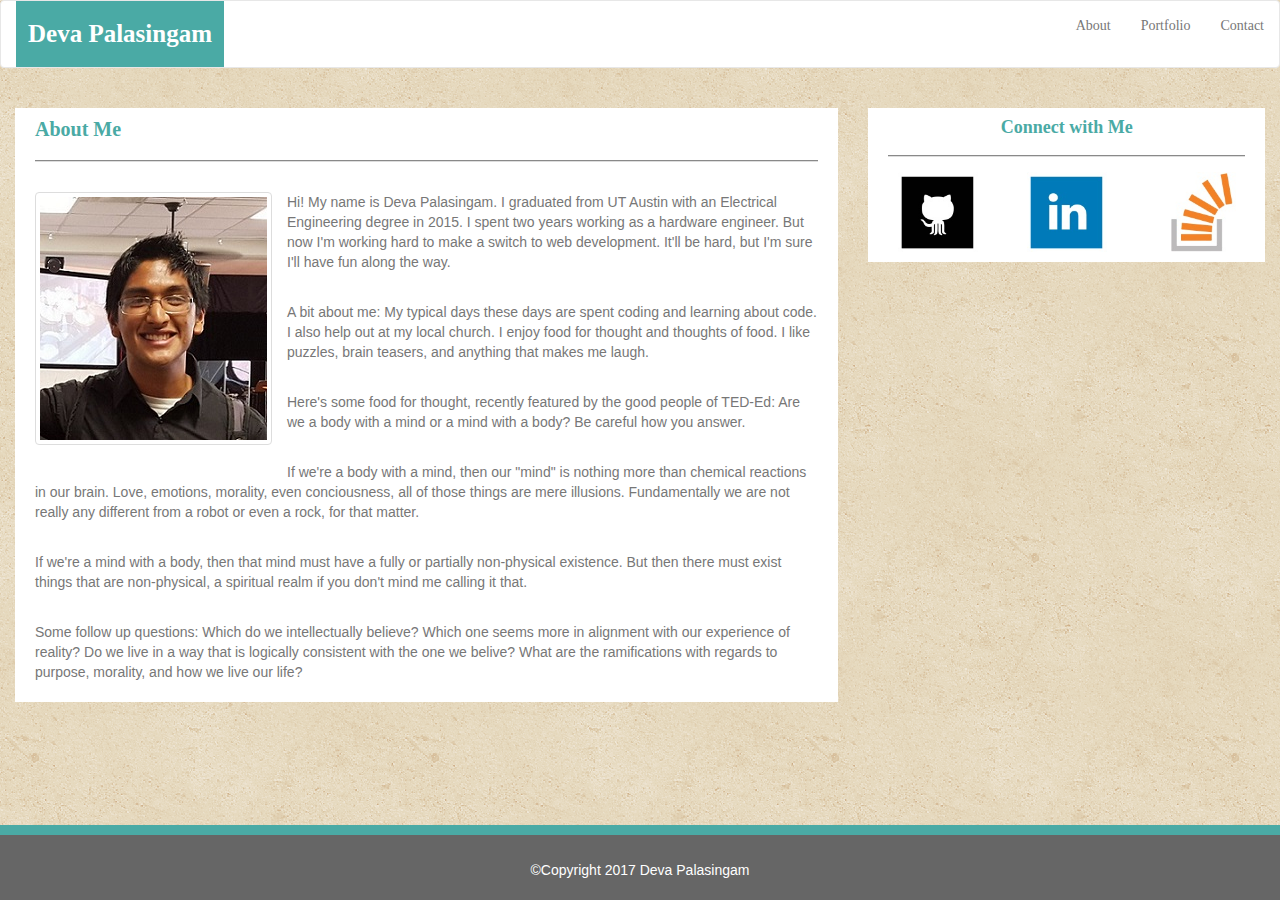
<file: index.html>
<!DOCTYPE html>
<html lang="en-us">
<html>
<head>
	<meta charset="utf-8">
	<meta name="viewport" content="width=device-width, initial-scale=1.0">

	<title>About Me</title>

	<link rel="stylesheet" type="text/css" href="assets/css/reset.css">

	<link href="https://maxcdn.bootstrapcdn.com/bootstrap/3.3.7/css/bootstrap.min.css" rel="stylesheet" integrity="sha384-BVYiiSIFeK1dGmJRAkycuHAHRg32OmUcww7on3RYdg4Va+PmSTsz/K68vbdEjh4u" crossorigin="anonymous">

	

	<link rel="stylesheet" type="text/css" href="assets/css/style.css">

</head>
<body>

	<section class="big-wrapper">

	<nav class="navbar navbar-default">
	  	<div class="container-fluid">
		    <!-- Brand and toggle get grouped for better mobile display -->

			    <div class="navbar-header">
					Deva Palasingam
			    </div>

		    	<ul class="nav navbar-nav navbar-right">
			        <li><a href="index.html">About</a></li>
			        
			        <li><a href="portfolio.html">Portfolio</a></li>

			        <li><a href="contact.html">Contact</a></li>
		    	</ul>
		    
		</div><!-- /.container-fluid -->
	</nav>

	<div class="container wrapper">
		<div class="row">
			<div class="col-xs-12 col-md-8">
				<div class="left-box">
					<!-- This section is for the content of left-box -->
					<h1>About Me</h1>

					<div class="row">
						<div class="col-xs-12">
					    	<img class="thumbnail img-responsive" src="assets/images/Deva-img.jpg" alt="Deva">
				    	
					        	<p>Hi! My name is Deva Palasingam. I graduated from UT Austin with an Electrical Engineering degree in 2015. I spent two years working as a hardware engineer. But now I'm working hard to make a switch to web development. It'll be hard, but I'm sure I'll have fun along the way.</p>

					        	<br>

					        	<p>A bit about me: My typical days these days are spent coding and learning about code. I also help out at my local church. I enjoy food for thought and thoughts of food. I like puzzles, brain teasers, and anything that makes me laugh.</p>

					        	<br>

					        	<p>Here's some food for thought, recently featured by the good people of TED-Ed: Are we a body with a mind or a mind with a body? Be careful how you answer.</p>

					        	<br>

					        	<p>If we're a body with a mind, then our "mind" is nothing more than chemical reactions in our brain. Love, emotions, morality, even conciousness, all of those things are mere illusions. Fundamentally we are not really any different from a robot or even a rock, for that matter.</p>

					        	<br>

					        	<p>If we're a mind with a body, then that mind must have a fully or partially non-physical existence. But then there must exist things that are non-physical, a spiritual realm if you don't mind me calling it that.</p>

					        	<br>

					        	<p>Some follow up questions: Which do we intellectually believe? Which one seems more in alignment with our experience of reality? Do we live in a way that is logically consistent with the one we belive? What are the ramifications with regards to purpose, morality, and how we live our life?</p>
					    </div>	
					</div>

					<!-- ................................... -->
				</div>
			</div>



			<div class="col-xs-12 col-md-4">
				<div class="right-box">	
					<h2>Connect with Me</h2>
					<div class="row social-network">
						<div class="col-xs-4">
							<a href="https://github.com/DevaPalasingam">
								<img class="img-responsive social-link" src="assets/images/GitHubLogo.jpg" alt="GitHub" width=80 height=80>
							</a>
						</div>

						<div class="col-xs-4">
							<a class="linkedin" href="https://www.linkedin.com/in/deva-palasingam">
								<img class="img-responsive social-link" src="assets/images/LinkedInLogo.jpg" alt="LinkedIn" width=80 height=80>
							</a>
						</div>

						<div class="col-xs-4">
							<a href="https://stackoverflow.com/users/8661532/deva">
								<img class="img-responsive social-link" src="assets/images/StackOverflowIcon.jpg" alt="StackOverflow" width=80 height=80>
							</a>
						</div>
					</div>
				</div>	
			</div>
		</div>
	</div>

	</section>

	<div class="copyright-background">
		<footer>&copy;Copyright 2017 Deva Palasingam</footer>	
	</div>

</body>
</html>
</file>
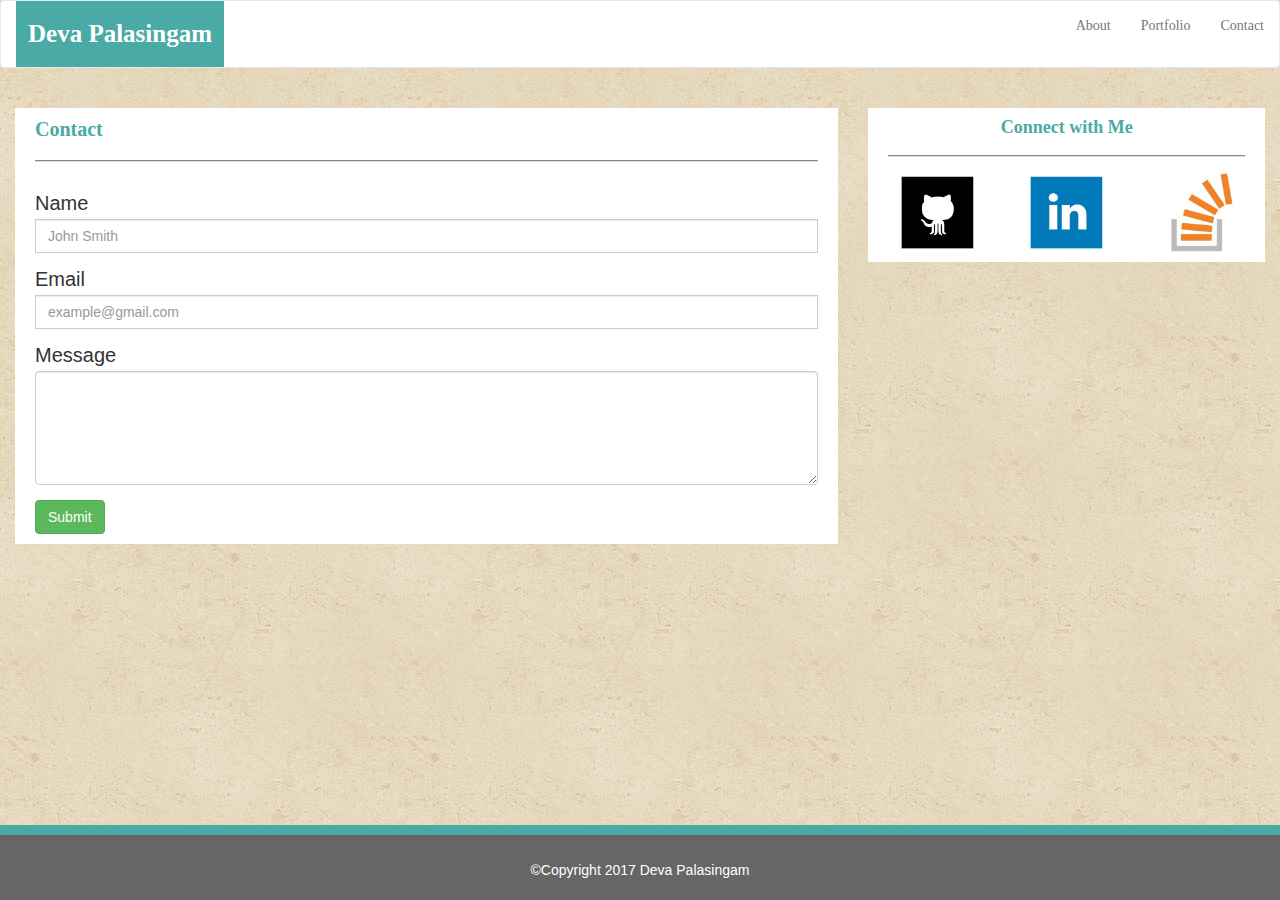
<file: contact.html>
<!DOCTYPE html>
<html lang="en-us">
<html>
<head>
	<meta charset="utf-8">
	<meta name="viewport" content="width=device-width, initial-scale=1.0">

	<title>About Me</title>

	<link rel="stylesheet" type="text/css" href="assets/css/reset.css">
	
	<link href="https://maxcdn.bootstrapcdn.com/bootstrap/3.3.7/css/bootstrap.min.css" rel="stylesheet" integrity="sha384-BVYiiSIFeK1dGmJRAkycuHAHRg32OmUcww7on3RYdg4Va+PmSTsz/K68vbdEjh4u" crossorigin="anonymous">

	

	<link rel="stylesheet" type="text/css" href="assets/css/style.css">

</head>
<body>

	<section class="big-wrapper">

	<nav class="navbar navbar-default">
	  	<div class="container-fluid">
		    <!-- Brand and toggle get grouped for better mobile display -->

			    <div class="navbar-header">
					Deva Palasingam
			    </div>

		    	<ul class="nav navbar-nav navbar-right">
			        <li><a href="index.html">About</a></li>
			        
			        <li><a href="portfolio.html">Portfolio</a></li>

			        <li><a href="contact.html">Contact</a></li>
		    	</ul>
		    
		</div><!-- /.container-fluid -->
	</nav>

	<div class="container wrapper">
		<div class="row">
			<div class="col-xs-12 col-md-8">
				<div class="left-box">	
					<!-- This section is for the content of left-box -->
					<h1>Contact</h1>
					<h3>Name</h3>
					<div class="input-group">
						<input type="text" class="form-control" placeholder="John Smith" aria-describedby="basic-addon1">
					</div>
					<h3>Email</h3>
					<div class="input-group">
						<input type="text" class="form-control" placeholder="example@gmail.com" aria-describedby="basic-addon1">
					</div>
					<h3>Message</h3>
					<div class="form-group">
						<textarea class="form-control" rows="5" id="comment"></textarea>
					</div>

					<button type="button" class="btn btn-success">Submit</button>
					<!-- ................................... -->
				</div>
			</div>



			<div class="col-xs-12 col-md-4">
				<div class="right-box">	
					<h2>Connect with Me</h2>
					
					<div class="row social-network">
						<div class="col-xs-4">
							<a href="https://github.com/DevaPalasingam">
								<img class="img-responsive social-link" src="assets/images/GitHubLogo.jpg" alt="GitHub" width=80 height=80>
							</a>
						</div>

						<div class="col-xs-4">
							<a class="linkedin" href="https://www.linkedin.com/in/deva-palasingam">
								<img class="img-responsive social-link" src="assets/images/LinkedInLogo.jpg" alt="LinkedIn" width=80 height=80>
							</a>
						</div>

						<div class="col-xs-4">
							<a href="https://stackoverflow.com/users/8661532/deva">
								<img class="img-responsive social-link" src="assets/images/StackOverflowIcon.jpg" alt="StackOverflow" width=80 height=80>
							</a>
						</div>
					</div>
				</div>	
			</div>
		</div>
	</div>

	</section>

	<div class="copyright-background">
		<footer>&copy;Copyright 2017 Deva Palasingam</footer>	
	</div>

</body>
</html>
</file>
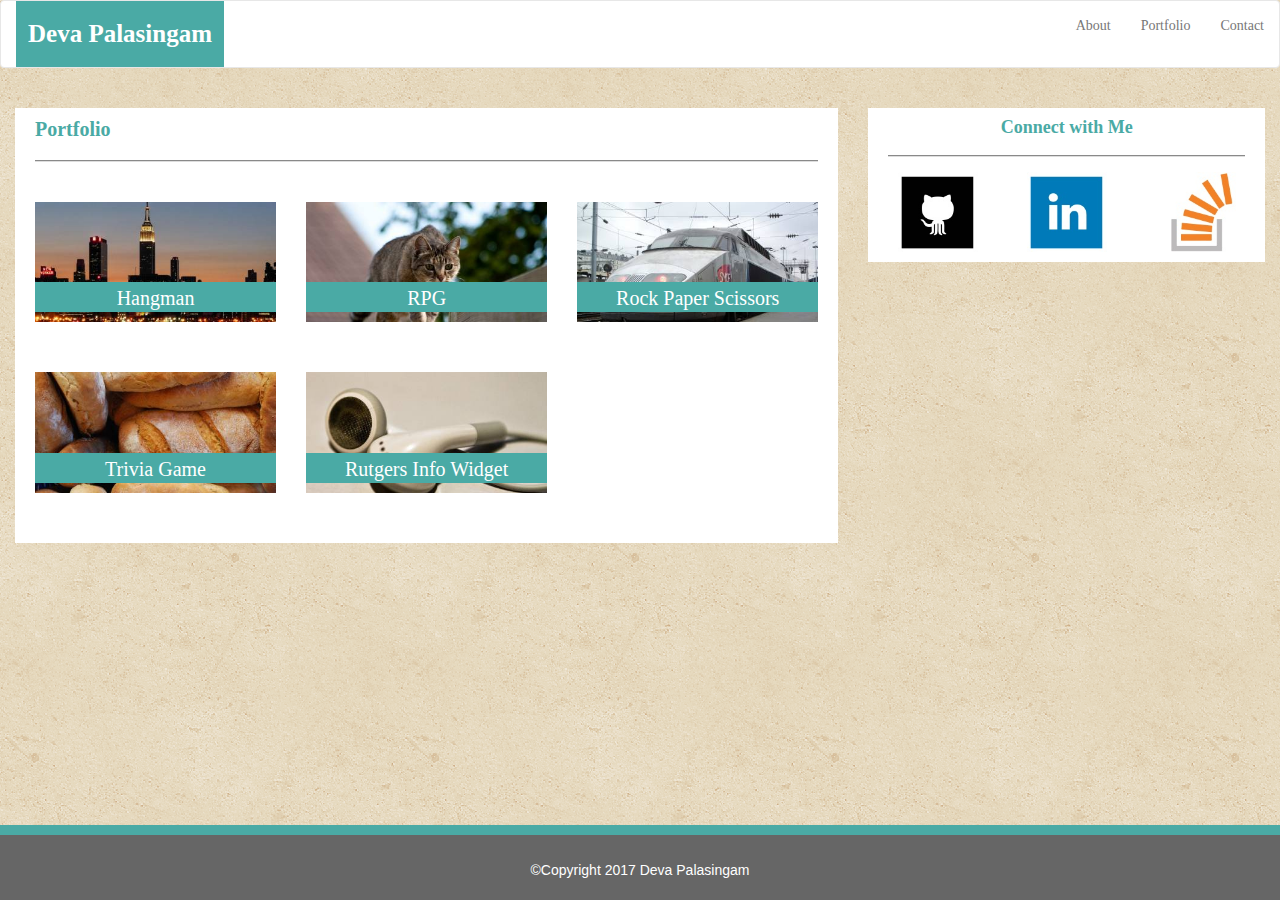
<file: portfolio.html>
<!DOCTYPE html>
<html lang="en-us">
<html>
<head>
	<meta charset="utf-8">
	<meta name="viewport" content="width=device-width, initial-scale=1.0">

	<title>About Me</title>

	<link rel="stylesheet" type="text/css" href="assets/css/reset.css">

	<link href="https://maxcdn.bootstrapcdn.com/bootstrap/3.3.7/css/bootstrap.min.css" rel="stylesheet" integrity="sha384-BVYiiSIFeK1dGmJRAkycuHAHRg32OmUcww7on3RYdg4Va+PmSTsz/K68vbdEjh4u" crossorigin="anonymous">

	

	<link rel="stylesheet" type="text/css" href="assets/css/style.css">

</head>
<body>

	<section class="big-wrapper">

	<nav class="navbar navbar-default">
	  	<div class="container-fluid">
		    <!-- Brand and toggle get grouped for better mobile display -->

			    <div class="navbar-header">
					Deva Palasingam
			    </div>

		    	<ul class="nav navbar-nav navbar-right">
			        <li><a href="index.html">About</a></li>
			        
			        <li><a href="portfolio.html">Portfolio</a></li>

			        <li><a href="contact.html">Contact</a></li>
		    	</ul>
		    
		</div><!-- /.container-fluid -->
	</nav>

	<div class="container wrapper">
		<div class="row">
			<div class="col-xs-12 col-md-8">
				<div class="left-box">
				<!-- This section is for the content of left-box -->
				<h1>Portfolio</h1>

				<div class="row">
					<div class="col-xs-12 col-sm-6 col-md-4">
						
						<div class="project-holder">
							<img class="img-responsive project-img" src="assets/images/RandomImage1.jpg" alt="Hangman">

							<div class="project-text">Hangman</div>
						</div>	

						<div class="project-holder">
							<img class="img-responsive project-img" src="assets/images/RandomImage2.jpg" alt="Trivia Game">

							<div class="project-text">Trivia Game</div>
						</div>
					</div>

					<div class="col-xs-12 col-sm-6 col-md-4">
						<div class="project-holder">
							<img class="img-responsive project-img" src="assets/images/RandomImage3.jpg" alt="RPG">

							<div class="project-text">RPG</div>
						</div>

						<div class="project-holder">
							<img class="img-responsive project-img" src="assets/images/RandomImage4.jpg" alt="Rutgers Info">

							<div class="project-text">Rutgers Info Widget</div>
						</div>	
					</div>

					<div class="col-xs-12 col-sm-6 col-md-4">
						<div class="project-holder">
							<img class="img-responsive project-img" src="assets/images/RandomImage5.jpg" alt="Rock Paper Scissors">

							<div class="project-text">Rock Paper Scissors</div>
						</div>					
					</div>
				</div>

				<!-- ................................... -->
				</div>
			</div>



			<div class="col-xs-12 col-md-4">
				<div class="right-box">	
					<h2>Connect with Me</h2>
					<div class="row social-network">
						<div class="col-xs-4">
							<a href="https://github.com/DevaPalasingam">
								<img class="img-responsive social-link" src="assets/images/GitHubLogo.jpg" alt="GitHub" width=80 height=80>
							</a>
						</div>

						<div class="col-xs-4">
							<a class="linkedin" href="https://www.linkedin.com/in/deva-palasingam">
								<img class="img-responsive social-link" src="assets/images/LinkedInLogo.jpg" alt="LinkedIn" width=80 height=80>
							</a>
						</div>

						<div class="col-xs-4">
							<a href="https://stackoverflow.com/users/8661532/deva">
								<img class="img-responsive social-link" src="assets/images/StackOverflowIcon.jpg" alt="StackOverflow" width=80 height=80>
							</a>
						</div>
					</div>
				</div>
			</div>
		</div>
	</div>

	</section>

	<div class="copyright-background">
		<footer>&copy;Copyright 2017 Deva Palasingam</footer>	
	</div>

</body>
</html>
</file>
<file: assets/css/style.css>
* {
  box-sizing: border-box;
  text-align: center;
}

body {
	background-image: url(../images/vintage-concrete/vintage-concrete.png);
}

.big-wrapper {
	margin-bottom: 100px;
}

footer {
	color: white;
	z-index: 100;
	padding-top: 25px;
}

h1 {
	text-align: left;
}

h3 {
	text-align: left;
	margin-bottom: 5px;
	margin-top: 15px;
	font-family: 'Arial', 'Helvetica Neue', Helvetica, sans-serif;
	font-size: 20px;
}

.input-group {
	width: 100%;
}

.form-control {
	text-align: left;
}

.big-message {
	text-align: left;
}

.navbar {
	background-color: #ffffff;
}


.navbar-header {
	padding-top: 15px;
	padding-bottom: 15px;
	color: #ffffff;
	background-color: #4aaaa5;
	padding-left: 12px;
	padding-right: 12px;
	font-weight: bold;
	font-family: 'Georgia', Times, Times New Roman, serif;
	font-size: 25px;
}

.nav {
	color:#7777777;
	text-decoration: none;	
	font-family: 'Georgia', Times, Times New Roman, serif;
}

.wrapper {
	width: auto;
	margin: 0 auto 0 auto;
}

.left-box {
	background-color: #ffffff;
	padding-right: 20px;
	padding-left: 20px;
	margin-bottom: 10px;
	margin-top: 10px;
	padding-bottom: 10px;
}

.thumbnail {
	float: left;
	margin-right: 15px;
}

.right-box {
	background-color: #ffffff;
	padding-right: 20px;
	padding-left: 20px;
	margin-top: 10px;
	margin-bottom: 10px;
	padding-bottom: 10px;
}

h1 {
	font-family: 'Georgia', Times, Times New Roman, serif;
	text-align: left;
	font-size: 20px;
	padding-top: 10px;
	padding-bottom: 20px;
	color: #4aaaa5;
	font-weight: bold;
	border-bottom: groove 2px #dddddd;
	margin-bottom: 30px;
}

h2 {
	font-family: 'Georgia', Times, Times New Roman, serif;
	font-size: 18px;
	padding-bottom: 17px;
	padding-top: 10px;
	color: #4aaaa5;
	font-weight: bold;
	border-bottom: groove 2px #dddddd;
	margin-bottom: 15px;
}

p {
	text-align: left;
	font-family: 'Arial', 'Helvetica Neue', Helvetica, sans-serif;
	color: #777777;
}

.social-link {
	margin: 0 auto 0 auto;
}

.project-img {
	margin: 0 auto 0 auto;
	padding-bottom: 10px;
	padding-top: 10px;
}

.project-text {
	height: 30px;
	background-color: #4aaaa5;
	position: relative;
	bottom: 50px;
	max-width: 400px;
	margin: 0 auto 0 auto;
	color: #ffffff;
	font-family: 'Georgia', Times, Times New Roman, serif;
	font-size: 20px;
	padding-top: 2px;
}

button {
	margin-right: 100%;
}

.copyright-background {
	position: fixed;
	width: 100%;
	height: 75px;
	margin: 0 auto 0 auto;
	bottom: 0;
	background-color: #666666;
	z-index: 50;
	border-top: 10px solid #4aaaa5;
</file>
